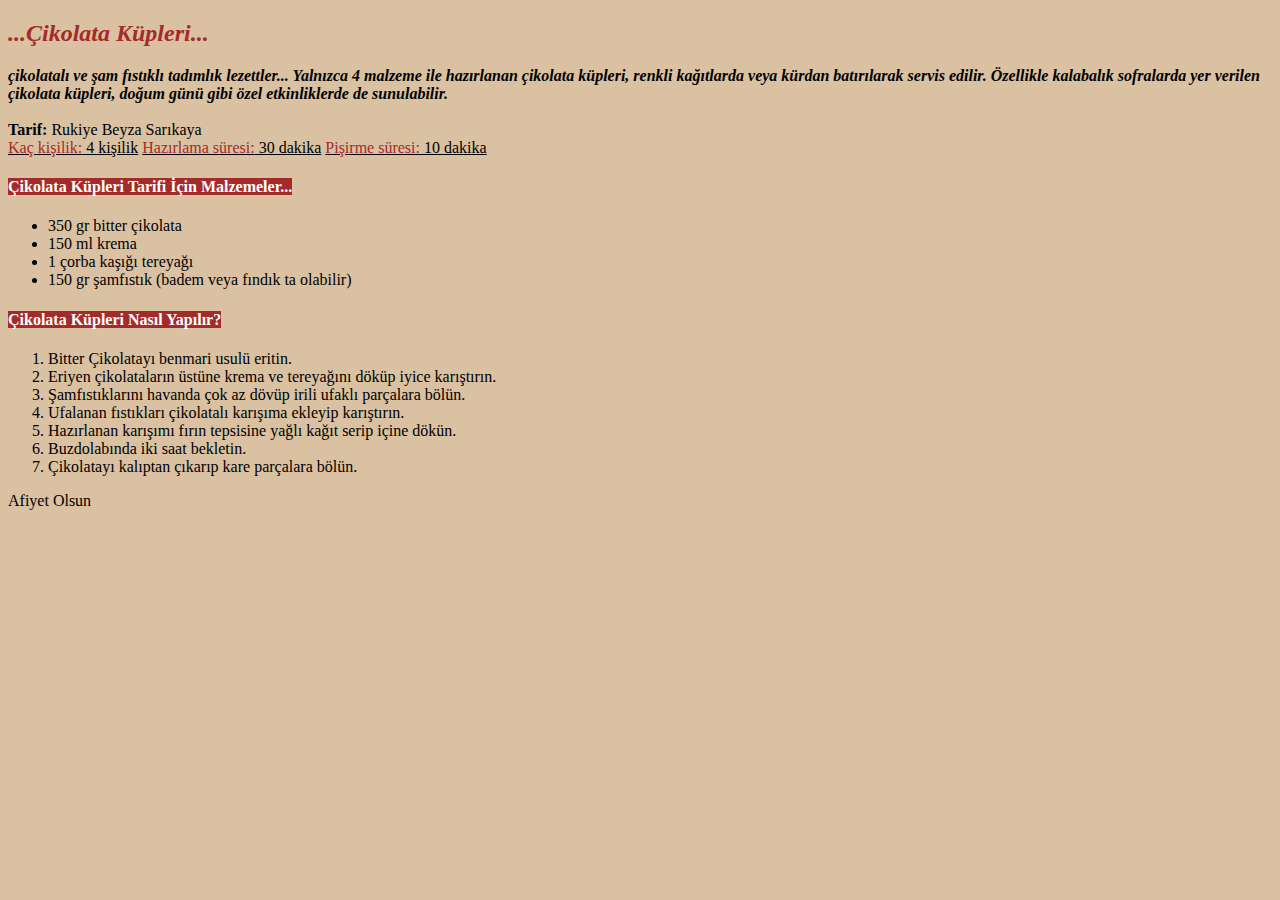
<file: html ödev1/cikolata.html>
<!DOCTYPE html>
<html lang="en">
  <head>
    <meta charset="UTF-8" />
    <meta http-equiv="X-UA-Compatible" content="IE=edge" />
    <meta name="viewport" content="width=device-width, initial-scale=1.0" />
    <title>Document</title>
    <style>
      .liste {
        list-style: none;
        display: inline;
      }
      p {
        display: inline;
      }
      .renk {
        color: brown;
      }
      a {
        color: black;
      }
      h4 {
        color: white;
      }
      li {
        display: list-item;
      }
    </style>
  </head>
  <body style="background-color: rgb(218, 193, 161)">
    <h2 style="color: brown"><i> ...Çikolata Küpleri...</i></h2>
    <p>
      <b>
        <i>
          çikolatalı ve şam fıstıklı tadımlık lezettler... Yalnızca 4 malzeme
          ile hazırlanan çikolata küpleri, renkli kağıtlarda veya kürdan
          batırılarak servis edilir. Özellikle kalabalık sofralarda yer verilen
          çikolata küpleri, doğum günü gibi özel etkinliklerde de sunulabilir. </i
        ><br />
        <br />
        Tarif:</b
      >
      Rukiye Beyza Sarıkaya
    </p>

    <div>
      <li class="liste">
        <a href="">
          <p class="renk">Kaç kişilik:</p>
          4 kişilik</a
        >
      </li>
      <li class="liste">
        <a href="">
          <p class="renk">Hazırlama süresi:</p>
          30 dakika</a
        >
      </li>
      <li class="liste">
        <a href="">
          <p class="renk">Pişirme süresi:</p>
          10 dakika</a
        >
      </li>
      <div>
        <h4>
          <span style="background-color: brown">
            Çikolata Küpleri Tarifi İçin Malzemeler...</span
          >
        </h4>
        <ul>
          <li>350 gr bitter çikolata</li>
          <li>150 ml krema</li>
          <li>1 çorba kaşığı tereyağı</li>
          <li>150 gr şamfıstık (badem veya fındık ta olabilir)</li>
        </ul>
      </div>
      <div>
        <h4>
          <span style="background-color: brown"
            >Çikolata Küpleri Nasıl Yapılır?</span
          >
        </h4>
        <ol>
          <li>Bitter Çikolatayı benmari usulü eritin.</li>
          <li>
            Eriyen çikolataların üstüne krema ve tereyağını döküp iyice
            karıştırın.
          </li>
          <li>
            Şamfıstıklarını havanda çok az dövüp irili ufaklı parçalara bölün.
          </li>
          <li>Ufalanan fıstıkları çikolatalı karışıma ekleyip karıştırın.</li>
          <li>
            Hazırlanan karışımı fırın tepsisine yağlı kağıt serip içine dökün.
          </li>
          <li>Buzdolabında iki saat bekletin.</li>
          <li>Çikolatayı kalıptan çıkarıp kare parçalara bölün.</li>
        </ol>
      </div>
    </div>

    <p>Afiyet Olsun</p>
  </body>
</html>
</file>
